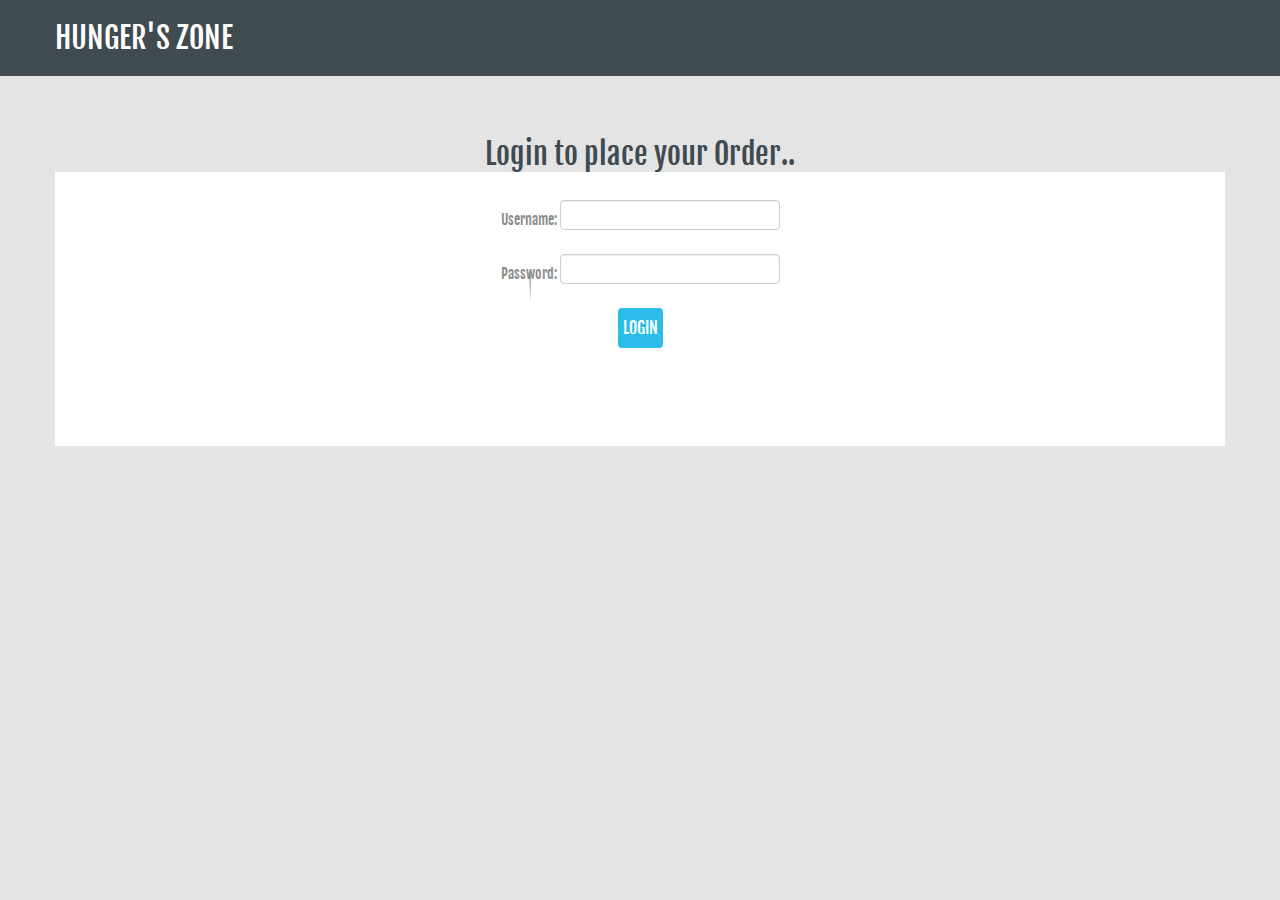
<file: login.html>
<!DOCTYPE html>
<html class="no-js"> 
    <head>
        <meta charset="utf-8">
        <meta http-equiv="X-UA-Compatible" content="IE=edge,chrome=1">
        <title>PIZZA-Xpress</title>
        <meta name="description" content="">
        <meta name="viewport" content="width=device-width">
       
        <link rel="stylesheet" href="css/bootstrap.css">
        <link rel="stylesheet" href="css/bootstrap-responsive.css">
        <link rel="stylesheet" href="css/custom-styles.css">
        <link rel="stylesheet" href="css/component.css">

        <script src="js/modernizr.custom.js"></script>
        <script src="js/modernizr-2.6.2-respond-1.1.0.min.js"></script>
    
    <script>
            function check() {
                var username = document.getElementById('username').value;
                var password = document.getElementById('password').value;
                if (username == '') {
                    alert('Please enter username!');
                    return;
                }
                if (password == '') {
                    alert('Please enter password!');
                    return;
                }
                if ((username == 'kevin' && password == '1234')
                    || (username == 'henish' && password == '1234')
					|| (username == 'dev' && password == '1234')){
                    alert('Thank you for logging in');
                    window.location = 'order.html';
                } else {
                    alert('Sorry! Please enter valid credential');
                }
            }
        </script>
    
    
    
    </head>
    
    
    
    <body>
       
            <div class="header-wrapper">
                <div class="container">
                    <div class="row-fluid">
                    
                        <div class="site-name">
                            <h1>Hunger's Zone</h1>
                        </div>
                    
                    
                        
                        
                    
                    </div>
                </div>
            </div>
          <center>  <h1>Login to place your Order..</h1></center>
          
            <div class="container bg-white">
                <div class="container">
            <center><br>
            <br>
            
                
               Username: <input type="text" name="username" id="username" required/>
            </center>
            <br/>
            <center>
                
               Password: <input type="password" name="password" id="password" required/>
            </center>
            <br/>
            <center>
                <button type="button" class="btn" onclick="check()">Login</button>
            </center>
            <br/><br/><br/><br/><br/><br/><br/>
            
            </div>
        </div>
    </body>
</html>
</file>
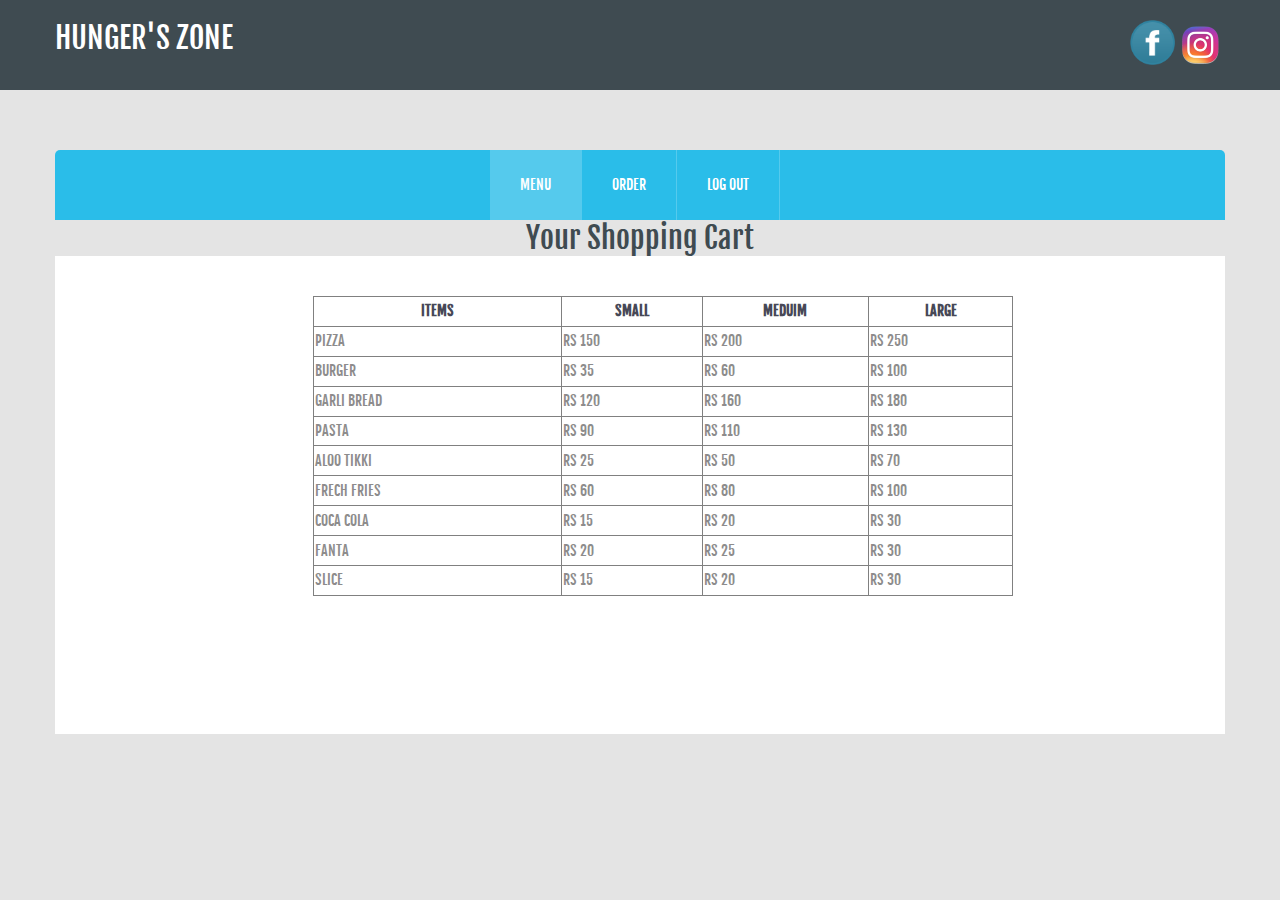
<file: menu.html>
<!DOCTYPE html>
 <html class="no-js"> 
    <head>
        <meta charset="utf-8">
        <meta http-equiv="X-UA-Compatible" content="IE=edge,chrome=1">
        <title>PIZZA-Xpress</title>
        <meta name="description" content="">
        <meta name="viewport" content="width=device-width">
       
        <link rel="stylesheet" href="css/bootstrap.css">
        <link rel="stylesheet" href="css/bootstrap-responsive.css">
        <link rel="stylesheet" href="css/custom-styles.css">
        <link rel="stylesheet" href="css/component.css">
      
        <script src="js/modernizr.custom.js"></script>
        <script src="js/modernizr-2.6.2-respond-1.1.0.min.js"></script>
        
        <script>
        function logOut() {
		        var response = confirm('Are you sure you want to logout?');
		        if (response == true) {
		            window.location = 'index.html';
		        }
		    }
        </script>
    </head>
    <body>
       
            <div class="header-wrapper">
                <div class="container">
                    <div class="row-fluid">
                    
                        <div class="site-name">
                            <h1>Hunger's Zone</h1>
                        </div>
                    
                    
                        <div class="menu-icons">
                            <ul>
                                <li><img src="img/FB.ico" height="45" width="45"> </li>
                                <li><img src="img/insta.ic.png" height="50" width="50"/> </li>
                             
                            </ul>
                        </div>
                        <div class="cust-form">
                            <form id="custom-search-form" class="form-search form-horizontal pull-right">
                                
                                    <input type="text" class="search-query">
                                    <button type="submit" class="btn"><i class="fw-icon-search"></i></button>
                                
                            </form>
                        </div>
                    
                    </div>
                </div>
            </div>
            <div class="container">
            <div class="menu">
                
                        <div class="navbar">
                            <a class="btn btn-navbar" style="data-toggle: collapse; data-target: .nav-collapse">
                                <i class="fw-icon-th-list"></i>
                            </a>
                            <div class="nav-collapse collapse">
                                <ul class="nav">
                                   
                                    <li class="active"><a href="menu.html">Menu</a></li>
                                     <li class=""><a href="order.html">Order</a></li>
                                     <li><a onClick="logOut()" >Log Out</a></li>
                                   
                                   
                                </ul>
                            </div><!--/.nav-collapse -->
                        </div>
						<div class="mini-menu">
            
          </div>
                    
            </div>
            </div>
           <center> <h1>Your Shopping Cart</h1></center>
            <div class="container bg-white">
                <div class="row-fluid">
                    <div class="span12 ">
                        <div class="main-caption">
                       <center>
                       <section>
				<span>                                           
					                       <table width="700" height="300" border="1">
							 
						<tr>
							<th><font color="#474856">Items</font></th>
							<th><font color="#474856">Small</font></th>
							<th><font color="#474856">Meduim</font></th>
							<th><font color="#474856">Large</font></th>
						</tr>
						<tr>
							<td>Pizza</td>
							<td>Rs 150</td>
							<td>Rs 200</td>
							<td>Rs 250</td>
						</tr>
						<tr>
							<td>Burger</td>
							<td>Rs 35</td>
							<td>Rs 60</td>
							<td>Rs 100</td>
						</tr>
						<tr>
							<td>Garli Bread</td>
							<td>Rs 120</td>
							<td>Rs 160</td>
							<td>Rs 180</td>
						</tr>
						<tr>
							<td>Pasta</td>
							<td>Rs 90</td>
							<td>Rs 110</td>
							<td>Rs 130</td>
						</tr>
						<tr>
							<td>Aloo Tikki</td>
							<td>Rs 25</td>
							<td>Rs 50</td>
							<td>Rs 70</td>
						</tr>
						<tr>
							<td>Frech Fries</td>
							<td>Rs 60</td>
							<td>Rs 80</td>
							<td>Rs 100</td>
						</tr>
						<tr>
							<td>coca cola</td>
							<td>Rs 15</td>
							<td>Rs 20</td>
							<td>Rs 30</td>
						</tr>
						<tr>
							<td>fanta</td>
							<td>Rs 20</td>
							<td>Rs 25</td>
							<td>Rs 30</td>
						</tr>
						<tr>
							<td>slice</td>
							<td>Rs 15</td>
							<td>Rs 20</td>
							<td>Rs 30</td>
						</tr>
					</table>
				</span>
			</section>
		</div><br/><br/><br/><br/><br/><br/><br/>
		
 	  </div>
      </div></div> 
	</body>
</html>
</file>
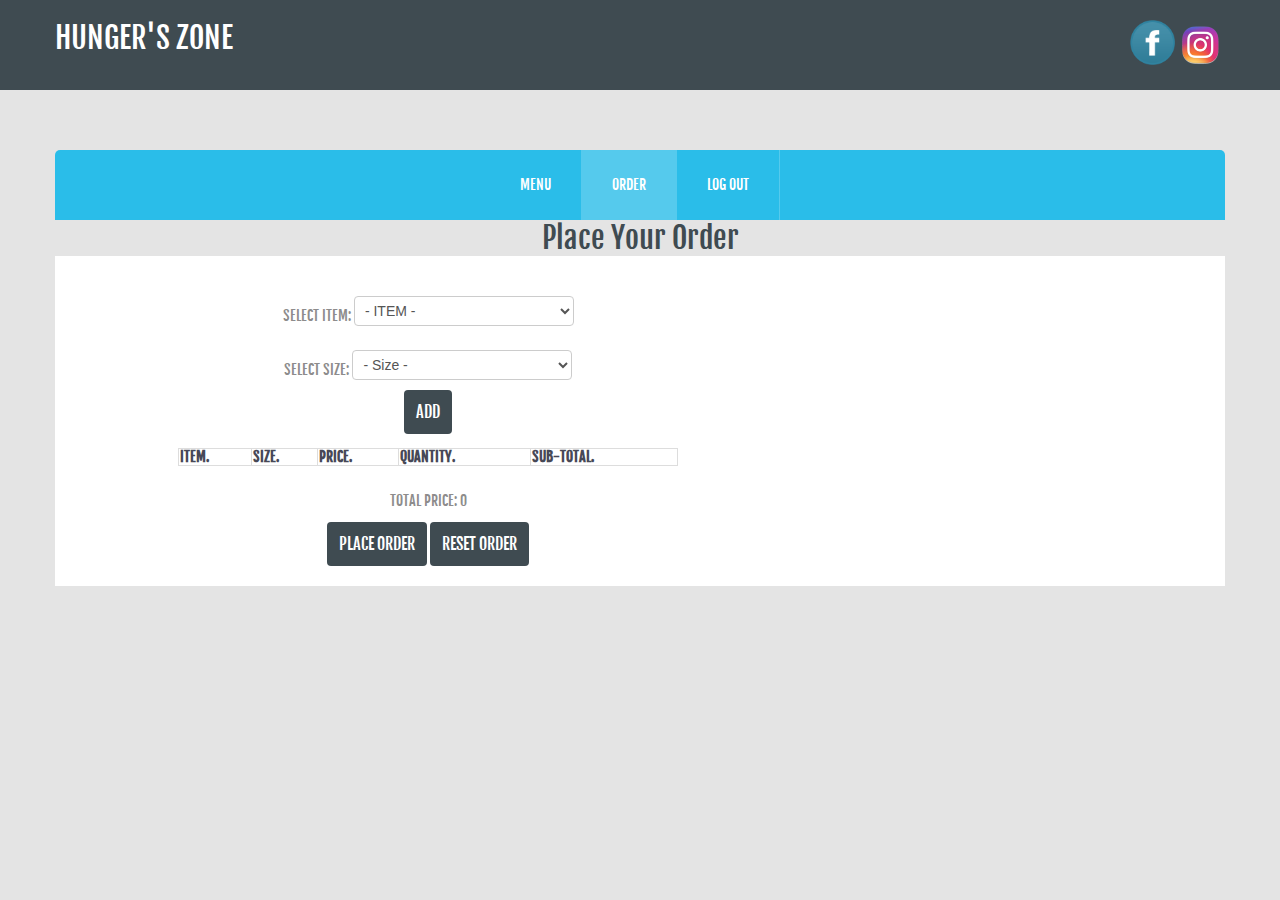
<file: order.html>
<!DOCTYPE html>
<html class="no-js">
    <head>
        <meta charset="utf-8">
        <meta http-equiv="X-UA-Compatible" content="IE=edge,chrome=1">
        <title>PIZZA-Xpress</title>
		
        <meta name="description" content="">
        <meta name="viewport" content="width=device-width">
        <link rel="stylesheet" href="css/bootstrap.css">       
        <link rel="stylesheet" href="css/bootstrap-responsive.css">
        <link rel="stylesheet" href="css/custom-styles.css">
        <link rel="stylesheet" href="css/component.css">
       
        <script src="js/modernizr.custom.js"></script>
        <script src="js/modernizr-2.6.2-respond-1.1.0.min.js"></script>

		<script>
		    var sum = 0;
		    var selectedItems = [];

		    function check(form) {
		        var itemDropdown = form.item;
		        var sizeDropdown = form.size;

		        // Get selected item and size values
		        var item = itemDropdown.options[itemDropdown.selectedIndex].value;
		        var size = sizeDropdown.options[sizeDropdown.selectedIndex].value;


		        // Set the price on the basis of selection
		        var price = 0;
		        if (item == 'Pizza')						        //pizza
		        {

		            if (size == 'Small') {
		                price = 150;
		            }
		            else if (size == 'Medium') {
		                price = 200;
		            }
		            else if (size == 'Large') {
		                price = 250;
		            }


		        }
		        else if (item == 'Garlic Bread') 					//garlic bread
		        {

		            if (size == 'Small') {
		                price = 120;
		            }
		            else if (size == 'Medium') {
		                price = 160;
		            }
		            else if (size == 'Large') {
		                price = 180;
		            }

		        }
		        else if (item == 'Burger') 					//garlic bread
		        {

		            if (size == 'Small') {
		                price = 35;
		            }
		            else if (size == 'Medium') {
		                price = 60;
		            }
		            else if (size == 'Large') {
		                price = 100;
		            }

		        }
		        else if (item == 'fanta') 					//fanta
		        {

		            if (size == 'Small') {
		                price = 20;
		            }
		            else if (size == 'Medium') {
		                price = 25;
		            }
		            else if (size == 'Large') {
		                price = 30;
		            }

		        }
		        else if (item == 'Pasta')						   //pasta
		        {

		            if (size == 'Small') {
		                price = 90;
		            }
		            else if (size == 'Medium') {
		                price = 110;
		            }
		            else if (size == 'Large') {
		                price = 130;
		            }

		        }
		        else if (item == 'French Fries') 						   //french fries
		        {

		            if (size == 'Small') {
		                price = 60;
		            }
		            else if (size == 'Medium') {
		                price = 80;
		            }
		            else if (size == 'Large') {
		                price = 100;
		            }

		        }
		        else if (item == 'Aloo Tikki') 						   //french fries
		        {

		            if (size == 'Small') {
		                price = 25;
		            }
		            else if (size == 'Medium') {
		                price = 50;
		            }
		            else if (size == 'Large') {
		                price = 70;
		            }

		        }
		        else if (item == 'coca cola')                                                  //coca cola
		        {

		            if (size == 'Small') {
		                price = 15;
		            }
		            else if (size == 'Medium') {
		                price = 20;
		            }
		            else if (size == 'Large') {
		                price = 30;
		            }

		        }
		        else if (item == 'slice')                                                  //coca cola
		        {

		            if (size == 'Small') {
		                price = 15;
		            }
		            else if (size == 'Medium') {
		                price = 20;
		            }
		            else if (size == 'Large') {
		                price = 30;
		            }

		        }
		        if (price != 0) {									// If both the items are selected
		            var quantity = parseInt(prompt('Enter Quantity'));
		            sum += price * quantity;

		            var selectedItem = [item, size, price, quantity];
		            selectedItems.push(selectedItem);
		            updateSelectedTable();
		        }
		        else {
		            alert('Please select an Item and the Size'); 		// If at least one item is not selected
		        }

		    }

		    function updateSelectedTable() {
		        var table = document.getElementById('selected_items');

		        // Delete all rows, except header row
		        for (var i = table.rows.length - 1; i > 0; i--) {
		            table.deleteRow(i);
		        }

		        // Add rows to the table, by using the data of selectedItems
		        for (var i = 0; i < selectedItems.length; i++) {
		            var item = selectedItems[i];

		            var row = table.insertRow();
		            var itemCell = row.insertCell(-1);
		            var sizeCell = row.insertCell(-1);
		            var priceCell = row.insertCell(-1);
		            var quantityCell = row.insertCell(-1);
		            var itemPriceCell = row.insertCell(-1);

		            itemCell.innerHTML = item[0];
		            sizeCell.innerHTML = item[1];
		            priceCell.innerHTML = item[2];
		            quantityCell.innerHTML = item[3];
		            itemPriceCell.innerHTML = item[2] * item[3];
		        }

		        // Update the total price
		        var totalPriceElement = document.getElementById('total_price');
		        totalPriceElement.innerHTML = sum;
		    }

		    function resetOrder() {
		        var response = confirm('Are you sure you want to reset the order?');
		        if (response == true) {
		            sum = 0;
		            selectedItems = [];
		            updateSelectedTable();
		        }
		    }

		    function placeOrder() {
		        var message = 'Your total bill amount is: ' + sum + '\nAre you sure you want to place the order?';
		        var response = confirm(message);
		        if (response == true) {
		            window.location('index.html?total_price=' + sum);
		        }
		    }
		    function logOut() {
		        var response = confirm('Are you sure you want to logout?');
		        if (response == true) {
		            window.location = 'index.html';
		        }
		    }

	     </script>
		<style>
			body
			     {
				//background:url("fightfortheamazonas.jpg")center;
			     }
			form 
      			     {
				float:left;
				margin-left: 100px;
			     }
			table,th,td 
			     {
				border: 1px solid #ddd;
				text-align: left;
			     }
			section 
                             {
				margin-left: 1000px;
         		     }
		</style>
	</head>

	<body>
       
            <div class="header-wrapper">
                <div class="container">
                    <div class="row-fluid">
                    
                        <div class="site-name">
                            <h1>Hunger's Zone</h1>
                        </div>
                    
                    
                        <div class="menu-icons">
                            <ul>
                                <li><img src="img/FB.ico" height="45" width="45"> </li>
                                <li><img src="img/insta.ic.png" height="50" width="50"/> </li>
                             
                            </ul>
                        </div>
                        </div>
                </div>
            </div>
           <div class="container">
            <div class="menu">
                
                        <div class="navbar">
                            <a class="btn btn-navbar" style="data-toggle: collapse; data-target: .nav-collapse">
                                <i class="fw-icon-th-list"></i>
                            </a>
                            <div class="nav-collapse collapse">
                                <ul class="nav">
                                   
                                    <li><a href="menu.html">Menu</a></li>
                                     <li class="active"><a href="order.html">Order</a></li>
                                     <li><a onClick="logOut()" >Log Out</a></li>
                                   
                                   
                                </ul>
                            </div><!--/.nav-collapse -->
                        </div>
						<div class="mini-menu">
            
          </div>
                    
            </div>
            </div>
           <center> <h1>Place Your Order</h1></center>
            
            
            <div class="container bg-white">
                <div class="row-fluid">
                    <div class="span12 ">
                        <div class="main-caption">
	
      
    
    		
		<div class="dropdown">
<center>
			<form>
				<span class="style5">Select Item:
				</span>
				<select name="item" class="style5" >
					<option> - ITEM - </option>
					<option value="Pizza">Pizza</option>
					<option value="Garlic Bread">Garlic Bread</option>
					<option value="Burger">Burger</option>
					<option value="Aloo Tikki">Aloo Tikki</option>
					<option value="Pasta">Pasta</option>
					<option value="French Fries">French fries</option>
					<option value="coca cola">coca cola</option>
					<option value="fanta">fanta</option>
					<option value="slice">slice</option>
				</select><span class="style5">

			<br><br>	Select Size:
				</span>
				<select name="size" class="style5" >
					<option> - Size - </option>
					<option value="Small">Small</option>
					<option value="Medium">Medium</option>
					<option value="Large">Large</option>
				</select>

				<br>
                <input type="button" class="btn" value="Add" name="add" onclick="check(this.form)" 
                    class="style5">
				<span class="style5">
				<br/><br/>

				</span>

				<table id="selected_items" width="500" border="1" >
					<tr >
									
<th width=""><font color="#474856">Item.</font></th>
<th width=""><font color="#474856">Size.</font></th>
<th width=""><font color="#474856">Price.</font></th>
<th width=""><font color="#474856">Quantity.</font></th>
<th width=""><font color="#474856">Sub-Total.</font></th>

				</tr>
				</table>

				<span class="style5">

				<br/><br/>
				Total Price: <span id="total_price">0</span>
				<br/><br/>

				</span>

				<input type="button" class="btn" value="Place Order" name="place_order" 
                    onclick="placeOrder()" class="style5"/>
				<input type="button" class="btn" value="Reset Order" name="reset_order" 
                    onclick="resetOrder()" class="style5"/>
				<span class="style5"> </span>
								

			</form>
            </center>

			
		</div><br/><br/><br/><br/><br/><br/><br/>
        </div>
		
 	   
	</body>
</html>
</file>
<file: css/custom-styles.css>
/* ==========================================================================
   Author's custom styles

    font-family: 'fjalla_oneregular';
    font-family: 'source_sans_proregular';
   ========================================================================== */


@font-face {
    font-family: 'source_sans_proregular';
    src: url('../fonts/sourcesanspro-regular-webfont.eot');
    src: url('../fonts/sourcesanspro-regular-webfont.eot?#iefix') format('embedded-opentype'),
         url('../fonts/sourcesanspro-regular-webfont.woff') format('woff'),
         url('../fonts/sourcesanspro-regular-webfont.ttf') format('truetype'),
         url('../fonts/sourcesanspro-regular-webfont.svg#source_sans_proregular') format('svg');
    font-weight: normal;
    font-style: normal;

}

@font-face {
    font-family: 'fjalla_oneregular';
    src: url('../fonts/fjallaone-regular-webfont.eot');
    src: url('../fonts/fjallaone-regular-webfont.eot?#iefix') format('embedded-opentype'),
         url('../fonts/fjallaone-regular-webfont.woff') format('woff'),
         url('../fonts/fjallaone-regular-webfont.ttf') format('truetype'),
         url('../fonts/fjallaone-regular-webfont.svg#fjalla_oneregular') format('svg');
    font-weight: normal;
    font-style: normal;

}


/******************************************************************
                Global Styles starts here
*******************************************************************/


body{
	font-family: 'fjalla_oneregular';
	font-size: 14px;
	line-height: 14px;
	color:#8d8c8c; 
	background: #e4e4e4;
}

h1, h2, h3, h4, h5, h6{
	font-family: 'fjalla_oneregular';
	color: #000;
    font-weight: normal;
    margin: 0;

}

h1{font-size: 30px;line-height: 36px;color: #3f4b51;}
h2{font-size: 28px;line-height: 32px;}
h3{font-size: 26px;line-height: 30px;}
h4{font-size: 20px;line-height: 28px; color: #3f4b51; text-transform: uppercase;}
h5{font-size: 18px;line-height: 22px;}
h6{font-size: 16px;line-height: 20px; color: #2abde9; font-family: 'source_sans_proregular';}
p{ font-family: 'source_sans_proregular'; line-height: 22px;  padding-bottom: 25px; margin-bottom: 0;}
.last{padding-bottom: 0;}
.wrap{overflow: hidden;}
.bg-black{background: #364045;}
.bg-light-black{background: #3f4b51;}
.bg-blue{background: #2abde9;}
.bg-white{background: #fff;}
.bg-light-gray{background: #f7f7f7;}
.spacing-t-b{padding: 60px 0;}
.container-spacing-t-b{padding: 30px 0;}
.container-spacing-t{ padding-top: 60px;}
.container-spacing-b{ padding-bottom: 60px;}
.spacing-t{margin-top: 50px;}
.spacing-b{padding-bottom: 40px;}
.spacing-top{ padding-top: 30px;}
.img-right{ padding-right: 30px; padding-bottom: 30px;}
.ruler-t{ border-bottom: 1px solid #f1f1f1; margin: 30px 0;}

.ruler{ border: 1px solid #f1f1f1;}
.border{ display: none;}
.border-none{ border-bottom:none !important;}

.header-wrapper{background: #3f4b51; overflow: hidden; margin-bottom: 60px; padding: 20px 0;}
.i{
color: #fff;
font-size: 21px;
display: inline-block !important;
cursor: pointer;
width: 20px !important;
height: 20px !important;
border-radius: 15%;
text-align: center;
position: relative;
z-index: 1;

padding: 10px;

background: #2abde9;
margin-right: 15px !important;
float: left;
}
.i:hover{background: #3f4b51; color: #fff; transition:all 1s;}

.menu-icons .i{
color: #7c878b;
font-size: 20px;
display: inline-block !important;
cursor: pointer;
width: 16px !important;
height: 16px !important;
border-radius: 15%;
text-align: center;
position: relative;
z-index: 1;
padding: 10px;

background: #364045;
margin-right: 10px !important;
}

.menu-icons .i:hover{background: #2abde9; color: #fff; text-decoration: none;}



.btn{background: #2abde9; color: #fff; font-size: 16px; padding: 10px 5px;box-shadow: none; text-transform: uppercase; text-shadow: none;border: none; font-family: 'fjalla_oneregular';}
.btn:hover{background: #fff; color: #2abde9; transition:all 1s;} 
.site-name{display: inline-block;text-transform: uppercase; float: left;}
.site-name h1{color: #fff;font-size: 30px;line-height: 36px;font-family: 'fjalla_oneregular'; margin: 0;}
.menu-icons{float: right; display: inline-block;}
.menu-icons ul{margin: 0; overflow: hidden;}
.menu-icons ul li{list-style: none; display: inline-block;text-decoration: none;float: left;}
.cust-form{display: none;}
.form-search input{background: #364045;color: #7c878b;border: none;}
.form-search [class^="icon-"]{color: #7c878b;}
 #custom-search-form {
        margin:0;
        padding: 0;
        margin-right: -24px;
    }
 
    #custom-search-form .search-query {
        
        padding-left: 3px;
        padding-left: 4px \9;
        /* IE7-8 doesn't have border-radius, so don't indent the padding */
 
        margin-bottom: 0;
        -webkit-border-radius: 3px;
        -moz-border-radius: 3px;
        border-radius: 3px;
        padding-bottom:10px; 
    }
 
    #custom-search-form button {
        border: 0;
        background: none;
        /** belows styles are working good */
        padding: 2px 5px;
        margin-top: 2px;
        position: relative;
        left: -28px;
        /* IE7-8 doesn't have border-radius, so don't indent the padding */
        margin-bottom: 0;
        -webkit-border-radius: 3px;
        -moz-border-radius: 3px;
        border-radius: 3px;
    }
 
    .search-query:focus + button {
        z-index: 3;   
    }

/******************************************************************
                Menu Styles starts here
*******************************************************************/

.menu{text-align: center; border-radius: 5px 5px 0 0;background: #2abde9;}
.menu .navbar{height: 68px;}
.navbar{display: inline-block; margin-bottom: 0; }
.navbar .nav{ display: inline-block;}
.navbar .nav > li {font-family: 'fjalla_oneregular'; }
.navbar .nav > li a{color: #fff;padding: 25px 30px;border-right: 1px solid #55caed;text-shadow: none;
                    text-transform: uppercase; display: inline-block; float: left; }
.navbar .nav > li a:hover{background: #55caed;box-shadow: none;color: #fff;}
.navbar .nav > .active > a{background: #55caed;box-shadow: none;color: #fff;}
.navbar .nav > .active > a:hover{box-shadow: none; background: none;}

.banner .carousel{margin-bottom: 0; margin-left: 62px; width: 1170px;}
.banner .carousel-control {
top: 50%;
font-size: 27px;
color: #4496bc;
background: #fff;
line-height: 40px;
opacity: 0.5;
border: none;
}

.mini-menu{display: none;}
    .mini-menu .selectnav{display: none; width: 100%;background: #3f4b51;font-weight: 600;padding: 10px;height: 42px; color: #fff; border-radius: 5px; cursor: pointer; outline: 0; border:none !important;}
    .selectnav select{appearance: none; border:none !important;}
    .mini-menu label {position:relative; width: 100%;}
    .mini-menu label:after {
    content:'<>';
    font:11px "Consolas", monospace;
    color:#fff;
    -webkit-transform:rotate(90deg);
    -moz-transform:rotate(90deg);
    -ms-transform:rotate(90deg);
    transform:rotate(90deg);
    right:14px; top:14px;
    padding:0 0 2px;

    position:absolute;
    pointer-events:none;
    }
    .mini-menu label:before {
    content:'';
    right:6px; top:10px;
    width: 25px; height: 25px;
    background:#3f4b51;
    position:absolute;
    pointer-events:none;
    display:block;
    }



/******************************************************************
                Generic Styles starts here
*******************************************************************/


.block{ overflow: hidden;}
.main-caption{text-align: center; padding: 40px 0;font-family: 'fjalla_oneregular';text-transform: uppercase;}
.main-caption h1{font-size: 30px; line-height: 38px; color: #3f4b51;}
.main-caption h6{color: #3f4b51; font-family: 'fjalla_oneregular'; padding-bottom: 15px;}
.main-caption .btn {
background: #3f4b51;
color: #fff;
text-shadow: none;
box-shadow: none;
border: none;
border-bottom: none;
text-transform: uppercase;
padding: 12px;

}
.main-caption .btn:hover{background: #2abde9;color: #fff;}

.featured-images{ overflow: hidden;text-align: center; padding: 60px 30px;}
.featured-images ul{margin: 0;}
.featured-images h4{ text-transform: uppercase; color: #3f4b51; }
.featured-images h6{ font-family: 'source_sans_proregular'; color: #8d8c8c; }

.featured-images .block{ padding-bottom: 40px; text-align: center; background: url(../img/dot.jpg) no-repeat 50% 75%;}
.dot{background: url(../img/dot.png) repeat-x 0;}

.featured-images .block-content{ padding-top: 20px; text-align: center;}
.featured-images .block-content .user-info{display: inline-block; padding-right: 30px;}
.featured-images .block-content .user-info h4{color: #2abde9; padding-top: 20px;}
.featured-images .block-content .user-info h6{color: #8d8c8c;}




.featured-blocks{padding: 60px 30px;background: #f7f7f7;}
.featured-blocks .grid li a{display: inline-block;}
.featured-blocks .block .block-title{padding-bottom: 20px;}
.featured-item{ text-align: center; padding-top: 40px;}
.featured-item img{ padding-right: 30px; }

.featured-content{padding: 60px 30px; background: #fff; border-radius: 0 0 5px 5px; overflow: hidden;}
.featured-content img{width: 100% !important;}
.featured-content .block{padding-left: 10px;}
.featured-content .block h6{padding-bottom: 10px;}
.featured-content .block .block-title{padding-bottom: 20px;}
.featured-content .contact-form .block-title{padding-bottom: 20px;}
.featured-content .block .block-title img{float: left;}
.block-content{ }
.block-content p{ line-height: 22px;}

.block .btn{background: #2abde9; color: #fff; text-transform: uppercase; font-size: 16px; padding: 7px 9px;box-shadow: none; text-shadow: none;border: none; font-family: 'fjalla_oneregular';}
.btn:hover{background: #3f4b51; color: #fff;} 
.block a i{
color: #fff;
padding-left: 5px;
}
.block-content form input, textarea{
 background: #f7f7f7;
 padding: 18px 08px;
 margin-bottom: 20px;
 font-size: 14px;
 border: 1px solid #ebebeb;
 color: #b2b2b2;font-family: 'source_sans_proregular';
}
.block-content form textarea{padding: 10px 8px;}

.block-content p{
    margin-bottom: 0;
}
/******************************************************************
                Footer Styles starts here
*******************************************************************/
.site-footer{ margin-top: 40px; background: #3f4b51; padding: 60px 0;}
.site-footer .block h5{color: #fff; font-family: 'fjalla_oneregular'; text-transform: uppercase; font-size: 20px; line-height: 26px;}
.site-footer .block ul{ margin: 0; margin-top: 12px;}
.site-footer .block ul li{  font-size: 14px; padding:10px 0; border-bottom: 1px solid #4c5b61; list-style: none;font-family: 'source_sans_proregular';}
.site-footer .block ul li a{color: #8099a1;  }
.site-footer .block ul li a:hover{color: #fff; text-decoration: none;}
.copy-rights{
    padding: 40px 0; color: #8099a1; font-family: 'source_sans_proregular'; font-size: 14px; line-height: 26px;
}
.copy-rights a{color: #8099a1;}
.copy-rights span{color:#2abde9;}
.copy-rights span a{color:#2abde9; }
.copy-rights a:hover{color:#ffffff; text-decoration: none; }


/******************************************************************
                Responsive Tweaks starts here
*******************************************************************/


.navbar .btn-navbar{float: left;  text-shadow: none; background: #3f4b51; color: #fff; margin-bottom: 5px; margin-left: 0; margin-right: 0;}
.navbar .btn-navbar:hover{ background: #fff; color: #2abde9;}
</file>
<file: css/component.css>
.grid {
	list-style: none;
	padding: 0;
	
}
.footer-content .grid li {	display: inline-block !important;  width: 10%; float: left; text-align: center;}

.grid li {
	display: block;
	float: left;
	opacity: 0;
	width: 100%;
}

.grid li.shown,
.no-js .grid li,
.no-cssanimations .grid li {
	opacity: 1;
}

.grid li a,
.grid li img {
	outline: none;
	border: none;
	display: block;
	
}

/* Effect 1: opacity */
.grid.effect-1 li.animate {
	-webkit-animation: fadeIn 0.65s ease forwards;
	-moz-animation: fadeIn 0.65s ease forwards;
	animation: fadeIn 0.65s ease forwards;
}

@-webkit-keyframes fadeIn {
	to { opacity: 1; }
}

@-moz-keyframes fadeIn {
	to { opacity: 1; }
}

@keyframes fadeIn {
	to { opacity: 1; }
}

/* Effect 2: Move Up */
.grid.effect-2{margin: 0; padding: 0; width: 100%;}
.grid.effect-2 li.animate {
	-webkit-transform: translateY(200px);
	-moz-transform: translateY(200px);
	transform: translateY(200px);
	-webkit-animation: moveUp 0.65s ease forwards;
	-moz-animation: moveUp 0.65s ease forwards;
	animation: moveUp 0.65s ease forwards;
}

@-webkit-keyframes moveUp {
	to { -webkit-transform: translateY(0); opacity: 1; }
}

@-moz-keyframes moveUp {
	to { -moz-transform: translateY(0); opacity: 1; }
}

@keyframes moveUp {
	to { transform: translateY(0); opacity: 1; }
}

/* Effect 3: Scale up */
.grid.effect-3 li.animate {
	-webkit-transform: scale(0.6);
	-moz-transform: scale(0.6);
	transform: scale(0.6);
	-webkit-animation: scaleUp 0.65s ease-in-out forwards;
	-moz-animation: scaleUp 0.65s ease-in-out forwards;
	animation: scaleUp 0.65s ease-in-out forwards;
}

@-webkit-keyframes scaleUp {
	to { -webkit-transform: scale(1); opacity: 1; }
}

@-moz-keyframes scaleUp {
	to { -moz-transform: scale(1); opacity: 1; }
}

@keyframes scaleUp {
	to { transform: scale(1); opacity: 1; }
}

/* Effect 4: fall perspective */
.grid.effect-4 {
	-webkit-perspective: 1300px;
	-moz-perspective: 1300px;
	perspective: 1300px;
}

.grid.effect-4 li.animate {
	-webkit-transform-style: preserve-3d;
	-moz-transform-style: preserve-3d;
	transform-style: preserve-3d;
	-webkit-transform: translateZ(400px) translateY(300px) rotateX(-90deg);
	-moz-transform: translateZ(400px) translateY(300px) rotateX(-90deg);
	transform: translateZ(400px) translateY(300px) rotateX(-90deg);
	-webkit-animation: fallPerspective .8s ease-in-out forwards;
	-moz-animation: fallPerspective .8s ease-in-out forwards;
	animation: fallPerspective .8s ease-in-out forwards;
}

@-webkit-keyframes fallPerspective {
	100% { -webkit-transform: translateZ(0px) translateY(0px) rotateX(0deg); opacity: 1; }
}

@-moz-keyframes fallPerspective {
	100% { -moz-transform: translateZ(0px) translateY(0px) rotateX(0deg); opacity: 1; }
}

@keyframes fallPerspective {
	100% { transform: translateZ(0px) translateY(0px) rotateX(0deg); opacity: 1; }
}

/* Effect 5: fly (based on http://lab.hakim.se/scroll-effects/ by @hakimel) */
.grid.effect-5 {
	-webkit-perspective: 1300px;
	-moz-perspective: 1300px;
	perspective: 1300px;
}

.grid.effect-5 li.animate {
	-webkit-transform-style: preserve-3d;
	-moz-transform-style: preserve-3d;
	transform-style: preserve-3d;
	-webkit-transform-origin: 50% 50% -300px;
	-moz-transform-origin: 50% 50% -300px;
	transform-origin: 50% 50% -300px;
	-webkit-transform: rotateX(-180deg);
	-moz-transform: rotateX(-180deg);
	transform: rotateX(-180deg);
	-webkit-animation: fly .8s ease-in-out forwards;
	-moz-animation: fly .8s ease-in-out forwards;
	animation: fly .8s ease-in-out forwards;
}

@-webkit-keyframes fly {
	100% { -webkit-transform: rotateX(0deg); opacity: 1; }
}

@-moz-keyframes fly {
	100% { -moz-transform: rotateX(0deg); opacity: 1; }
}

@keyframes fly {
	100% { transform: rotateX(0deg); opacity: 1; }
}

/* Effect 6: flip (based on http://lab.hakim.se/scroll-effects/ by @hakimel) */
.grid.effect-6 {
	-webkit-perspective: 1300px;
	-moz-perspective: 1300px;
	perspective: 1300px;
}

.grid.effect-6 li.animate {
	-webkit-transform-style: preserve-3d;
	-moz-transform-style: preserve-3d;
	transform-style: preserve-3d;
	-webkit-transform-origin: 0% 0%;
	-moz-transform-origin: 0% 0%;
	transform-origin: 0% 0%;
	-webkit-transform: rotateX(-80deg);
	-moz-transform: rotateX(-80deg);
	transform: rotateX(-80deg);
	-webkit-animation: flip .8s ease-in-out forwards;
	-moz-animation: flip .8s ease-in-out forwards;
	animation: flip .8s ease-in-out forwards;
}

@-webkit-keyframes flip {
	100% { -webkit-transform: rotateX(0deg); opacity: 1; }
}

@-moz-keyframes flip {
	100% { -moz-transform: rotateX(0deg); opacity: 1; }
}

@keyframes flip {
	100% { transform: rotateX(0deg); opacity: 1; }
}

/* Effect 7: helix (based on http://lab.hakim.se/scroll-effects/ by @hakimel) */
.grid.effect-7 {
	-webkit-perspective: 1300px;
	-moz-perspective: 1300px;
	perspective: 1300px;
}

.grid.effect-7 li.animate {
	-webkit-transform-style: preserve-3d;
	-moz-transform-style: preserve-3d;
	transform-style: preserve-3d;
	-webkit-transform: rotateY(-180deg);
	-moz-transform: rotateY(-180deg);
	transform: rotateY(-180deg);
	-webkit-animation: helix .8s ease-in-out forwards;
	-moz-animation: helix .8s ease-in-out forwards;
	animation: helix .8s ease-in-out forwards;
}

@-webkit-keyframes helix {
	100% { -webkit-transform: rotateY(0deg); opacity: 1; }
}

@-moz-keyframes helix {
	100% { -moz-transform: rotateY(0deg); opacity: 1; }
}

@keyframes helix {
	100% { transform: rotateY(0deg); opacity: 1; }
}

/* Effect 8:  */
.grid.effect-8 {
	-webkit-perspective: 1300px;
	-moz-perspective: 1300px;
	perspective: 1300px;
}

.grid.effect-8 li.animate {
	-webkit-transform-style: preserve-3d;
	-moz-transform-style: preserve-3d;
	transform-style: preserve-3d;
	-webkit-transform: scale(0.4);
	-moz-transform: scale(0.4);
	transform: scale(0.4);
	-webkit-animation: popUp .8s ease-in forwards;
	-moz-animation: popUp .8s ease-in forwards;
	animation: popUp .8s ease-in forwards;
}

@-webkit-keyframes popUp {
	70% { -webkit-transform: scale(1.1); opacity: .8; -webkit-animation-timing-function: ease-out; }
	100% { -webkit-transform: scale(1); opacity: 1; }
}

@-moz-keyframes popUp {
	70% { -moz-transform: scale(1.1); opacity: .8; -moz-animation-timing-function: ease-out; }
	100% { -moz-transform: scale(1); opacity: 1; }
}

@keyframes popUp {
	70% { transform: scale(1.1); opacity: .8; animation-timing-function: ease-out; }
	100% { transform: scale(1); opacity: 1; }
}

@media screen and (max-width: 900px) {
	.grid li {
		width: 100%;
	}
}

@media screen and (max-width: 400px) {
	.grid li {
		width: 100%;
	}
}



@font-face {
    font-family: 'fjalla_oneregular';
    src: url('../fonts/fjallaone-regular-webfont.eot');
    src: url('../fonts/fjallaone-regular-webfont.eot?#iefix') format('embedded-opentype'),
         url('../fonts/fjallaone-regular-webfont.woff') format('woff'),
         url('../fonts/fjallaone-regular-webfont.ttf') format('truetype'),
         url('../fonts/fjallaone-regular-webfont.svg#fjalla_oneregular') format('svg');
    font-weight: normal;
    font-style: normal;

}
.a-btn{
    -webkit-border-radius:5px;
    -moz-border-radius:5px;
    border-radius:5px;
    padding:7px 9px;
    padding-right: 32px;
    position:relative;
    float:left;
    display:block;
    overflow:hidden;
   
    background:#2abde9;
    background:-webkit-gradient(linear,left top,left bottom,color-stop(#b7f2f4,0),color-stop(#7ce7ea,1));
   
    background:-moz-linear-gradient(top, #b7f2f4 0%, #7ce7ea 100%);
    background:-o-linear-gradient(top, #b7f2f4 0%, #7ce7ea 100%);
    background:linear-gradient(top, #b7f2f4 0%, #7ce7ea 100%);
    filter:progid:DXImageTransform.Microsoft.gradient( startColorstr='#b7f2f4', endColorstr='#7ce7ea',GradientType=0 );
    border:1px solid #90c6c8;
    border-color:#90c6c8 #78bdc0 #65b6ba;
    
    -webkit-transition:all 0.2s linear;
    -moz-transition:all 0.2s linear;
    -o-transition:all 0.2s linear;
    transition:all 0.2s linear;
    text-transform: uppercase;
    
}
.a-btn-symbol{
    
    color:#437b7d;
    text-shadow:0 1px 0 #bef3f5;
    font-size:17px;
    position:absolute;
    left:45px;
    width:20px;
    text-align:center;
    line-height:0px;
    -webkit-transition:all 0.2s ease-in-out;
    -moz-transition:all 0.2s ease-in-out;
    -o-transition:all 0.2s ease-in-out;
    transition:all 0.2s ease-in-out;
}
.a-btn-text{
    font-size:16px;
    color:#fff;
    text-shadow:0 1px 0 #bef3f5;
    font-family: 'fjalla_oneregular';
   
    
    display:block;
}
.a-btn-slide-text{
    font-family:Arial, sans-serif;
    font-size:10px;
    letter-spacing:1px;
    text-transform:uppercase;
    color:#555;
    text-shadow:0px 1px 1px rgba(255,255,255,0.9);
}
.a-btn:hover{

    
    -moz-transform:scale(1.05);
    -ms-transform:scale(1.05);
    -o-transform:scale(1.05);
    transform:scale(1.05);
    text-decoration: none;
    background: #3f4b51;
}
.a-btn:hover .a-btn-symbol{
    opacity:0.5;
    -webkit-transform:rotate(360deg);
    -moz-transform:rotate(360deg);
    -ms-transform:rotate(360deg);
    -o-transform:rotate(360deg);
    transform:rotate(360deg);
}
.a-btn:active{
    -webkit-transform:scale(0.95);
    -moz-transform:scale(0.95);
    -ms-transform:scale(0.95);
    -o-transform:scale(0.95);
    transform:scale(0.95);
    
}
</file>
